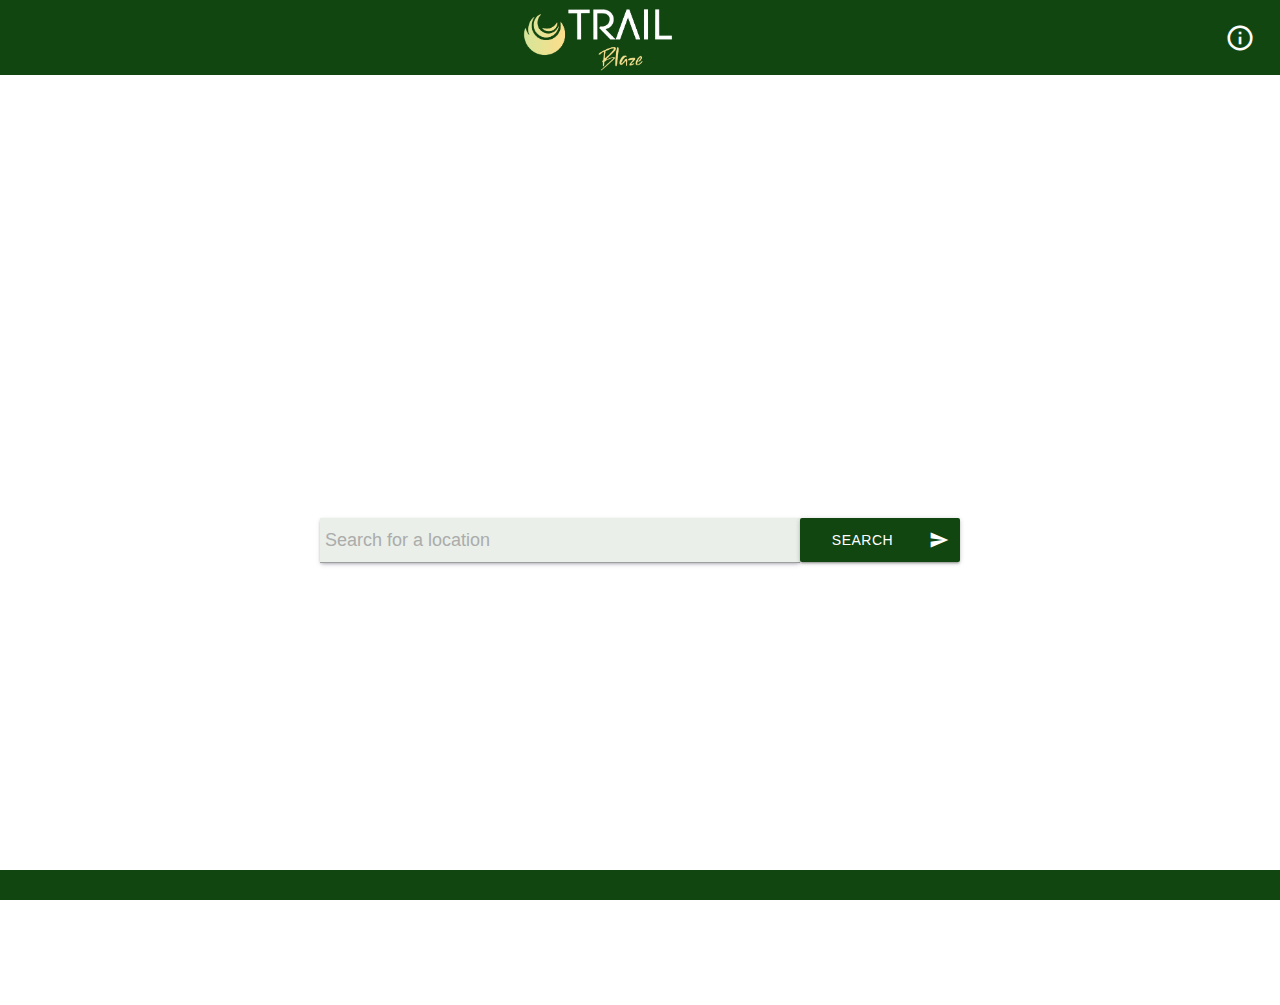
<file: index.html>
<!DOCTYPE html>
<html lang="en">

<head>
    <meta charset="UTF-8" />
    <meta name="viewport" content="width=device-width, initial-scale=1.0" />
    <title>Trail Blaze</title>

    <link href="https://fonts.googleapis.com/icon?family=Material+Icons" rel="stylesheet">
    <link rel="stylesheet" href="https://cdnjs.cloudflare.com/ajax/libs/materialize/1.0.0/css/materialize.min.css">
    <link rel="preconnect" href="https://fonts.googleapis.com">
    <link rel="preconnect" href="https://fonts.gstatic.com" crossorigin>
    <link href="https://fonts.googleapis.com/css2?family=Quicksand:wght@400;500&display=swap" rel="stylesheet">
    <link rel="stylesheet" href="./assets/css/style.css">

</head>

<body>
    <header>
        <a id="back-btn" class="button">
            <i class="small material-icons">arrow_back</i></a>
        <img id="logo" src="./assets/images/Trail Blaze Logo 4.png">
        <div id="icons">
            <a id="home-btn" class="button">
                <i class="small material-icons">home</i></a>
            </a>
            <a id="about-us-icon" class="button" href="aboutus.html">
                <i class="small material-icons">info_outline</i></a>
            </a>
        </div>
    </header>

    <main>
        <div class="input-field row">
                <input class="col s9 z-depth-5" id="search" type="search" placeholder="Search for a location" required>
            <button id="sumbit-button" class="btn waves-effect waves-light col s3" type="submit" name="action">Search
                <i class="material-icons right">send</i>
            </button>

        </div>
    </main>

    <footer></footer>

    <script src="./assets/js/script.js"></script>
    <script src="https://cdnjs.cloudflare.com/ajax/libs/materialize/1.0.0/js/materialize.min.js"></script>
</body>

</html>
</file>
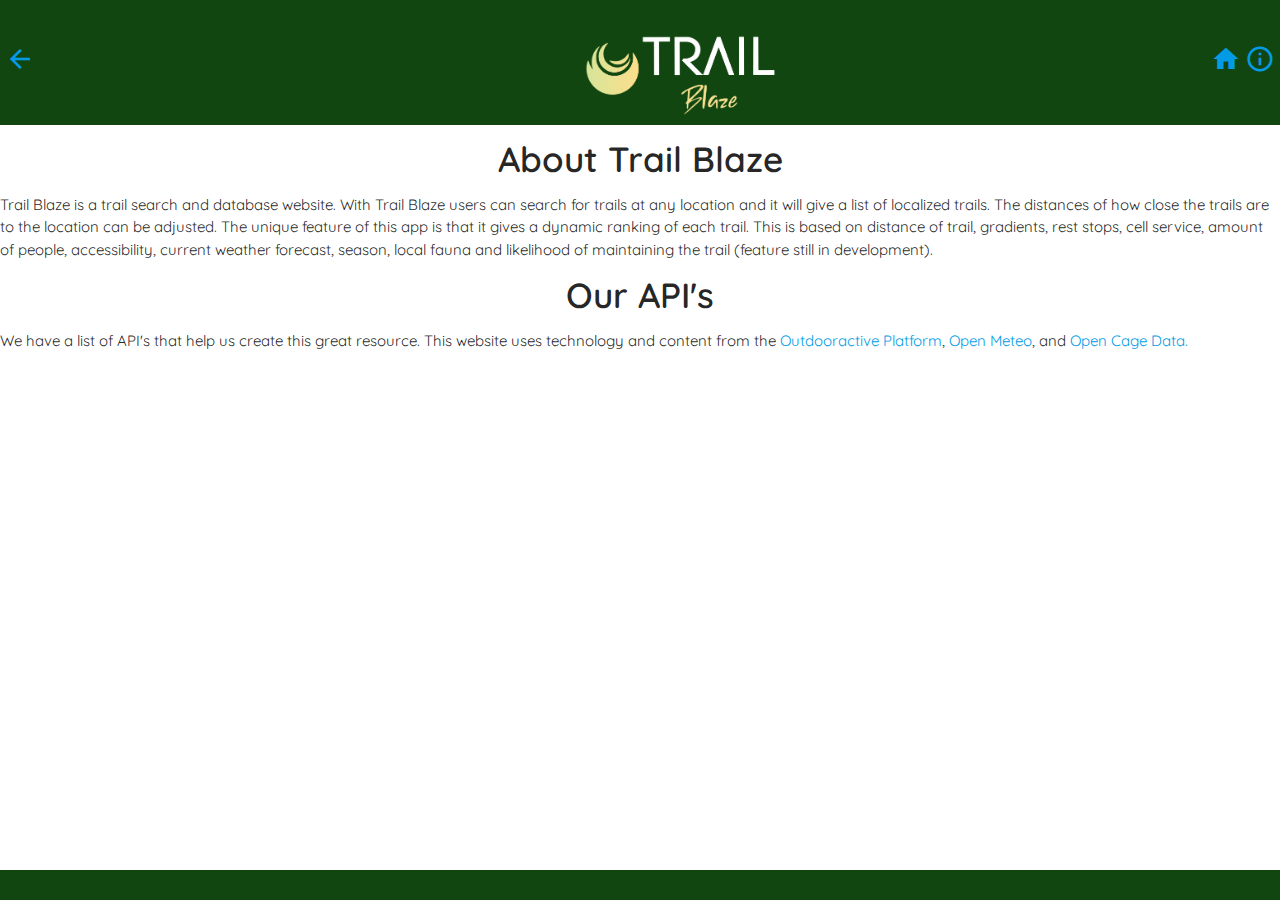
<file: aboutus.html>
<!DOCTYPE html>
<html lang="en">

<head>
    <meta charset="UTF-8" />
    <meta name="viewport" content="width=device-width, initial-scale=1.0" />
    <title>Trail Blaze</title>

    <link href="https://fonts.googleapis.com/icon?family=Material+Icons" rel="stylesheet">
    <link rel="stylesheet" href="https://cdnjs.cloudflare.com/ajax/libs/materialize/1.0.0/css/materialize.min.css">
    <link rel="preconnect" href="https://fonts.googleapis.com">
    <link rel="preconnect" href="https://fonts.gstatic.com" crossorigin>
    <link href="https://fonts.googleapis.com/css2?family=Quicksand:wght@400;500&display=swap" rel="stylesheet">
    <link rel="stylesheet" href="./assets/css/aboutus.css">

</a>
</head>


<body>
    <header>
        <a id="back-btn" class="button">
            <i class="small material-icons">arrow_back</i></a>
        <img id="logo" src="./assets/images/Trail Blaze Logo 4.png">
        <div id="icons">
            <a id="home-btn" class="button" href="index.html">
            <i class="small material-icons">home</i></a>
            </a>
            <a id="about-us-icon" class="button">
            <i class="small material-icons">info_outline</i></a>
            </a>
        </div>
    </header>

    <main class="AboutUS">
        <h2>About Trail Blaze</h2>
        <p>Trail Blaze is a trail search and database website. 
        With Trail Blaze users can search for trails at any location and it will give a list of localized trails.
        The distances of how close the trails are to the location can be adjusted. 
        The unique feature of this app is that it gives a dynamic ranking of each trail. 
        This is based on distance of trail, gradients, rest stops, cell service, amount of people, accessibility, current weather forecast, season, local fauna and likelihood of maintaining the trail (feature still in development).</p>
        <h2>Our API's</h2>
        <p>We have a list of API's that help us create this great resource. This website uses technology and content from the
            <a href="//www.outdooractive.com">Outdooractive Platform</a>, <a href="https://open-meteo.com">Open Meteo</a>, and <a href="https://opencagedata.com/">Open Cage Data.</a> </p>
    </main>

    <footer></footer>

    <script src="./assets/js/details.js"></script>
    <script src="https://cdnjs.cloudflare.com/ajax/libs/materialize/1.0.0/js/materialize.min.js"></script>
    
</body>

</html>
</file>
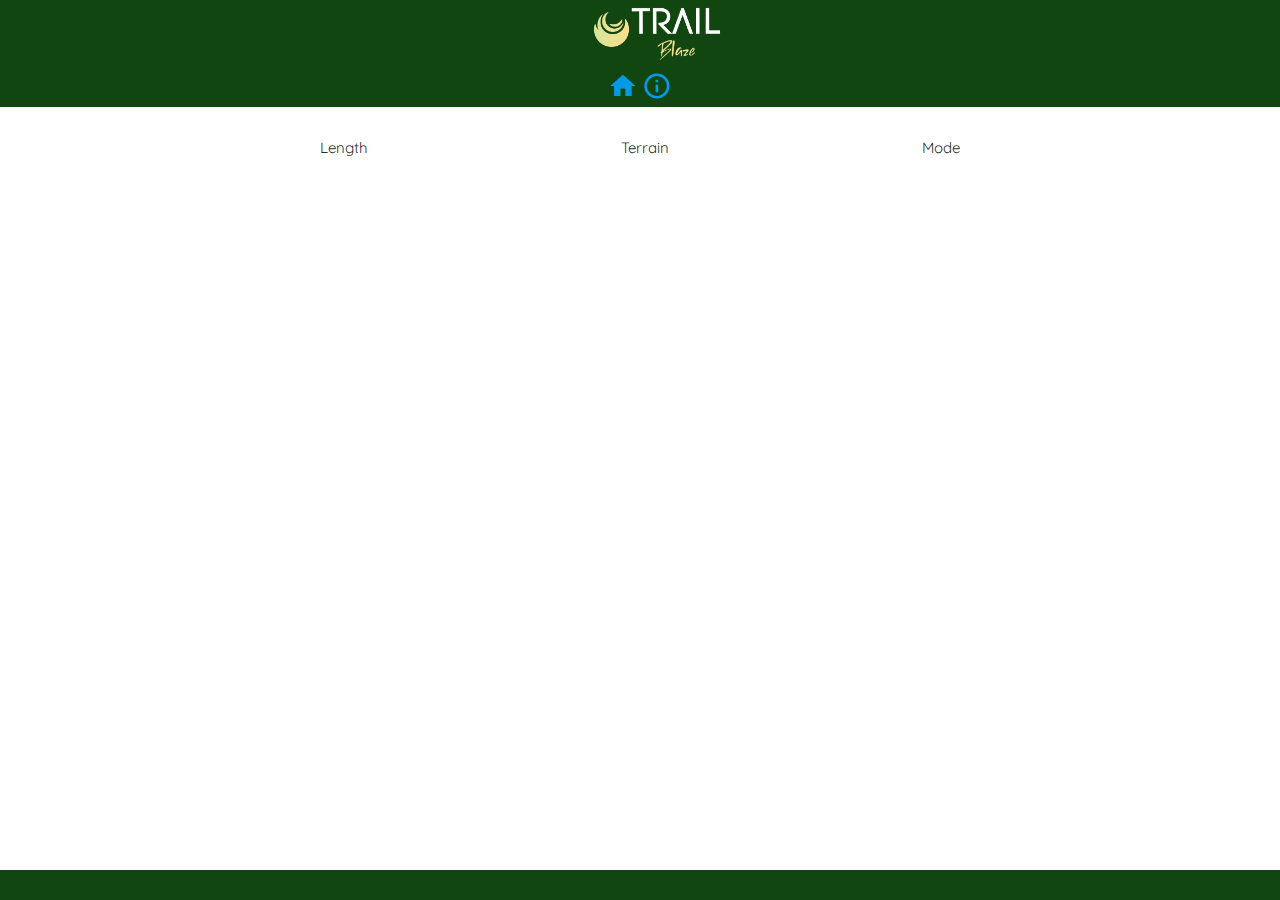
<file: details.html>
<!DOCTYPE html>
<html lang="en">

<head>
    <meta charset="UTF-8" />
    <meta name="viewport" content="width=device-width, initial-scale=1.0" />
    <title>Trail Blaze</title>

    <link href="https://fonts.googleapis.com/icon?family=Material+Icons" rel="stylesheet">
    <link rel="stylesheet" href="https://cdnjs.cloudflare.com/ajax/libs/materialize/1.0.0/css/materialize.min.css">
    <link rel="preconnect" href="https://fonts.googleapis.com">
    <link rel="preconnect" href="https://fonts.gstatic.com" crossorigin>
    <link href="https://fonts.googleapis.com/css2?family=Quicksand:wght@400;500&display=swap" rel="stylesheet">
    <link rel="stylesheet" href="./assets/css/details.css">
</head>


<body>
    <header>
        <a id="back-btn" class="button" href="./results.html">
            <i class="small material-icons">arrow_back</i></a>
        <img id="logo" src="./assets/images/Trail Blaze Logo 4.png">
        <div id="icons">
            <a id="home-btn" class="button" href="index.html">
                <i class="small material-icons">home</i></a>
            </a>
            <a id="about-us-icon" class="button" href="aboutus.html">
                <i class="small material-icons">info_outline</i></a>
            </a>
        </div>
    </header>

    <main>
        <h2 id="trail-name"></h2>

        <div id="about-trail">
            <div id="trail-info">
                <div id="trail-length">
                    <p>Length</p>
                    <p id="length"></p>
                </div>
                <div id="trail-terrain">
                    <p>Terrain</p>
                    <p id="terrain"></p>
                </div>
                <div id="trail-mode">
                    <p>Mode</p>
                    <p id="mode"></p>
                </div>
            </div>
            <p id="description"></p>
        </div>

    </main>


    <footer></footer>

    <script src="./assets/js/details.js"></script>
    <script src="https://cdnjs.cloudflare.com/ajax/libs/materialize/1.0.0/js/materialize.min.js"></script>
    
</body>

</html>
</file>
<file: assets/css/style.css>
:root {
    --main-colour: #114611;
}

* {
    font-family: Quicksand;
}

header {
    background-color: var(--main-colour);
    text-align: center;
    color: white;
    display: flex;
    justify-content: space-between;
}

#logo {
    width: 10rem;
}

.button {
    color: white;
    margin: 10px;
    display: flex;
    justify-content: center;
    align-items: center;
}

#icons {
    display: flex;
}

#back-btn {
    color: var(--main-colour);
}

#home-btn {
    margin-right: 30px;
    color: var(--main-colour);
}

#about-us-icon {
    margin-right: 25px;
}

body {
    background-image: url("https://hips.hearstapps.com/hmg-prod/images/hiking-quotes-1586278882.jpg?crop=1.00xw:0.751xh;0,0.192xh&resize=1200:*");
    background-position: center;
    background-repeat: no-repeat;
    background-size: cover;   
}

main {
    display: inline;
    height: 100vh;
}

#search {
    font-size: 18px;
    box-sizing: border-box;
    padding: 0 5px 0 5px;
    box-shadow: rgba(50, 50, 93, 0.25) 0px 2px 5px -1px, rgba(0, 0, 0, 0.3) 0px 1px 3px -1px;
    background-color: #EAEFEA;
    margin-top: 9px;
}

::placeholder {
    color: #ABACAB;
}

.input-field {
    width: 50%;
    height: 100vh;
    display: flex;
    justify-content: center;
    align-items: center;
}

.btn {
    height: 44.7px;
    background-color: var(--main-colour);
}

.btn:hover{
    background-color: var(--main-colour);
}

footer {
    background-color: var(--main-colour);
    position: fixed;
    left: 0px;
    bottom: 0px;
    height: 30px;
    width: 100%;
}


/*stops the input field and search  button from becoming unreadable for a screen of a certain size*/
@media screen and (max-width: 992px) {
    .input-field {
        width: 90%;

    }
}
</file>
<file: assets/css/aboutus.css>
:root {
    --main-colour: #114611;
}

* {
    font-family: Quicksand;
}

header {
    background-color: var(--main-colour);
    text-align: center;
    color: white;
    display: flex;
    justify-content: flex-end;
    align-items: center;
    padding: 5px;
      
      
      
}

main {
    display: inline;
}


img {
    display: block;
    margin-top: 20px;
    margin-left: auto;
    margin-right: auto;
    width: 20%;
}


#logo {
    margin-left: 550px;
    width: 15%;
}


.about { 
    word-spacing: 100px;
    margin-left: 100px;
    width: 40px;
}


.Home {
  width: 30px;
  height: 30px;
  margin-right: 40px;
}


h1 {
    margin: auto;
}


h2 {
    text-align: center;
    font-size:35px;
    font-weight: 600;
    margin: 15px 0 10px 0;
}

footer {
    background-color: var(--main-colour);
    position: fixed;
    left: 0px;
    bottom: 0px;
    height: 30px;
    width: 100%;
}

#about-trail {
    width: 50%;
    margin: 0 auto;
}

#trail-info {
    display: flex;
    justify-content: space-between;
}
</file>
<file: assets/css/details.css>
:root {
    --main-colour: #114611;
}

* {
    font-family: Quicksand;
}

header {
    background-color: var(--main-colour);
    text-align: center;
    color: white;
}

#logo {
    width: 10%;
}

#back-btn {
    color: white;
    display: inline;
    position: relative;
    right: 820px;
    bottom: 30px;
}

h2 {
    text-align: center;
    font-size:35px;
    font-weight: 600;
    margin: 15px 0 10px 0;
}

footer {
    background-color: var(--main-colour);
    position: fixed;
    left: 0px;
    bottom: 0px;
    height: 30px;
    width: 100%;
}


/* Slideshow container */
.slideshow-container {
    width: 50%;
    position: relative;
    margin: auto;
}

/* Hide the images by default */
.mySlides {
    display: none;
}

/* Next & previous buttons */
.prev,
.next {
    cursor: pointer;
    position: absolute;
    top: 50%;
    width: auto;
    margin-top: -22px;
    padding: 16px;
    color: white;
    font-weight: bold;
    font-size: 18px;
    transition: 0.6s ease;
    border-radius: 0 3px 3px 0;
    user-select: none;
}

/* Position the "next button" to the right */
.next {
    right: 0;
    border-radius: 3px 0 0 3px;
}

/* On hover, add a black background color with a little bit see-through */
.prev:hover,
.next:hover {
    background-color: black;
}

/* Caption text */
.text {
    color: #f2f2f2;
    font-size: 15px;
    padding: 8px 12px;
    position: absolute;
    bottom: 8px;
    width: 100%;
    text-align: center;
}

/* Number text (1/3 etc) */
.numbertext {
    color: #f2f2f2;
    font-size: 12px;
    padding: 8px 12px;
    position: absolute;
    top: 0;
}

.active,
.dot:hover {
    background-color: #717171;
}

/* Fading animation */
.fade {
    animation-name: fade;
    animation-duration: 1.5s;
}

@keyframes fade {
    from {
        opacity: .4
    }

    to {
        opacity: 1
    }
}

#about-trail {
    width: 50%;
    margin: 0 auto;
}

#trail-info {
    display: flex;
    justify-content: space-between;
}

#weather-info {
    display: flex;
    flex-direction: column;
    justify-content: center;
    align-items: center;
}

.weather-icon {
    width: 80%;
}

.future-weather {
    display: flex;
    padding-bottom: 50px;
}

.today {
    width: 265px;
    height: 265px;
    text-align: center;
}

.today img {
    width: 100px;
}
</file>
